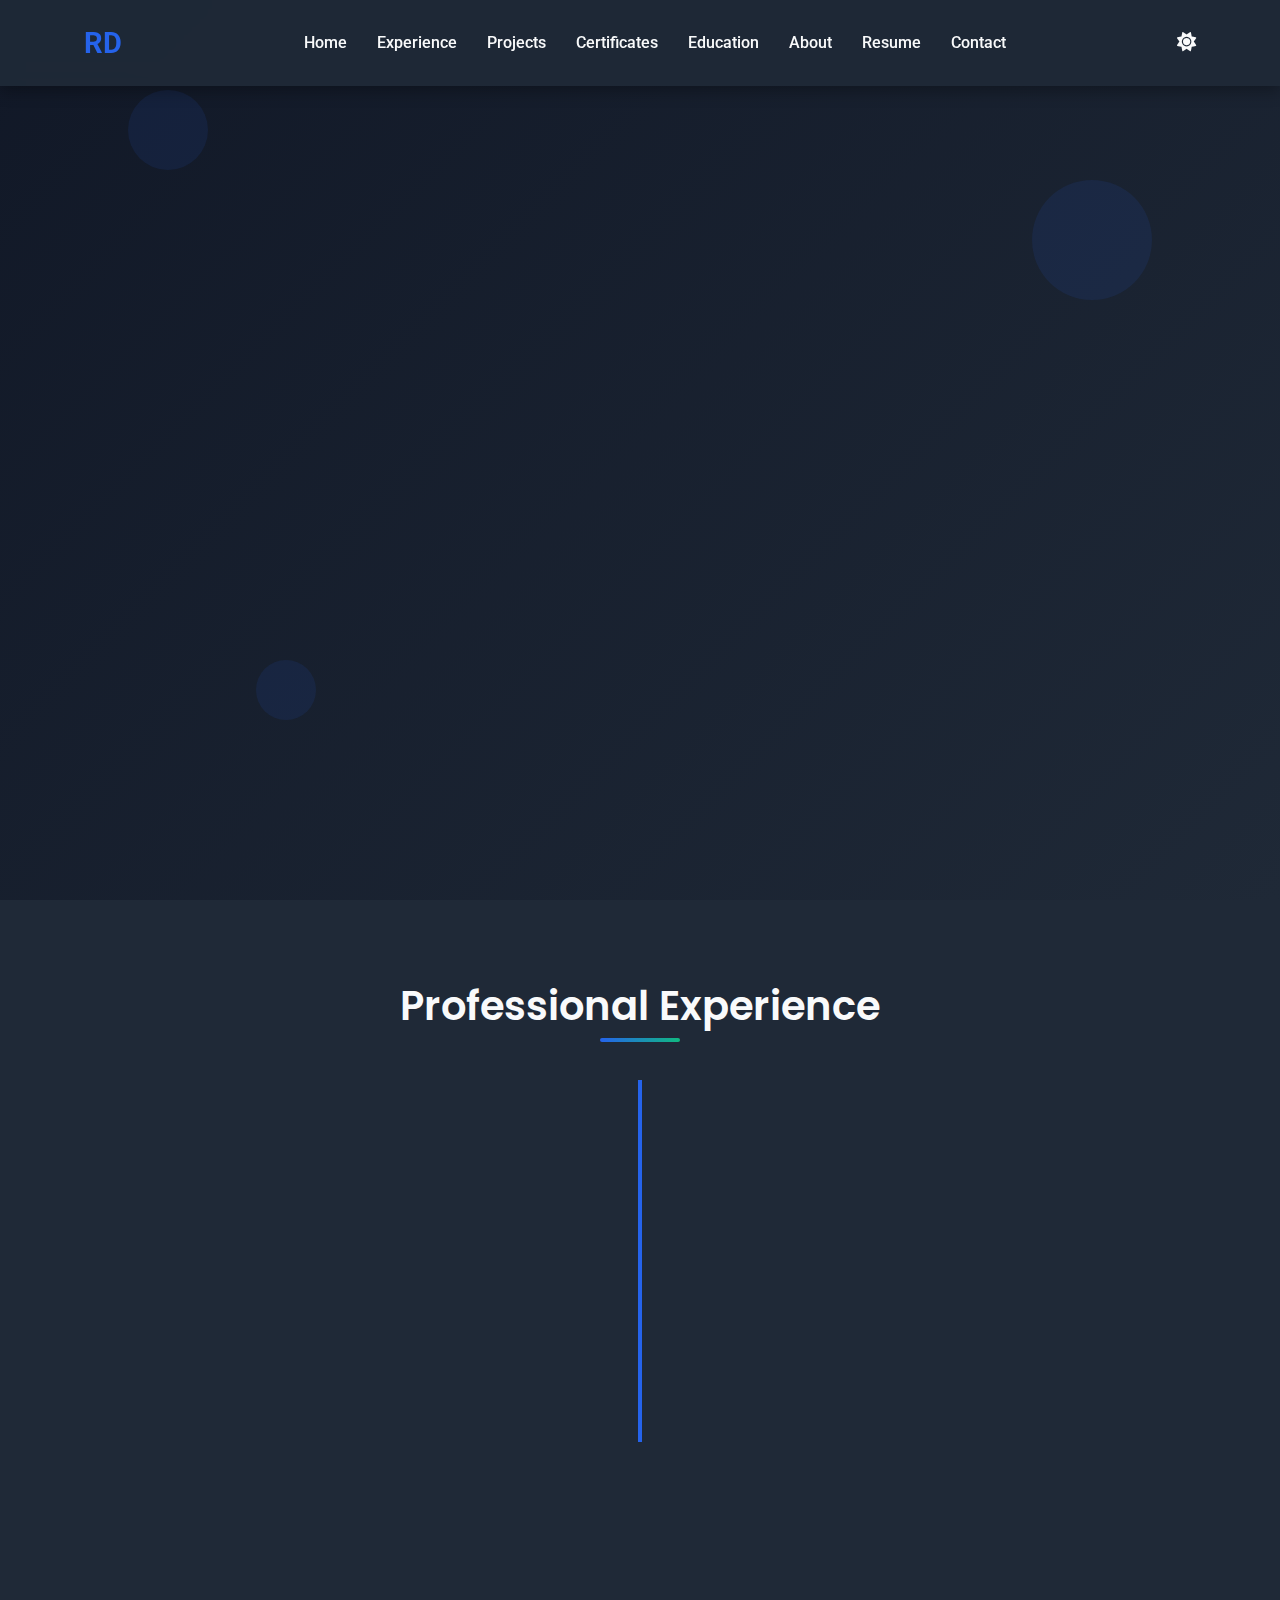
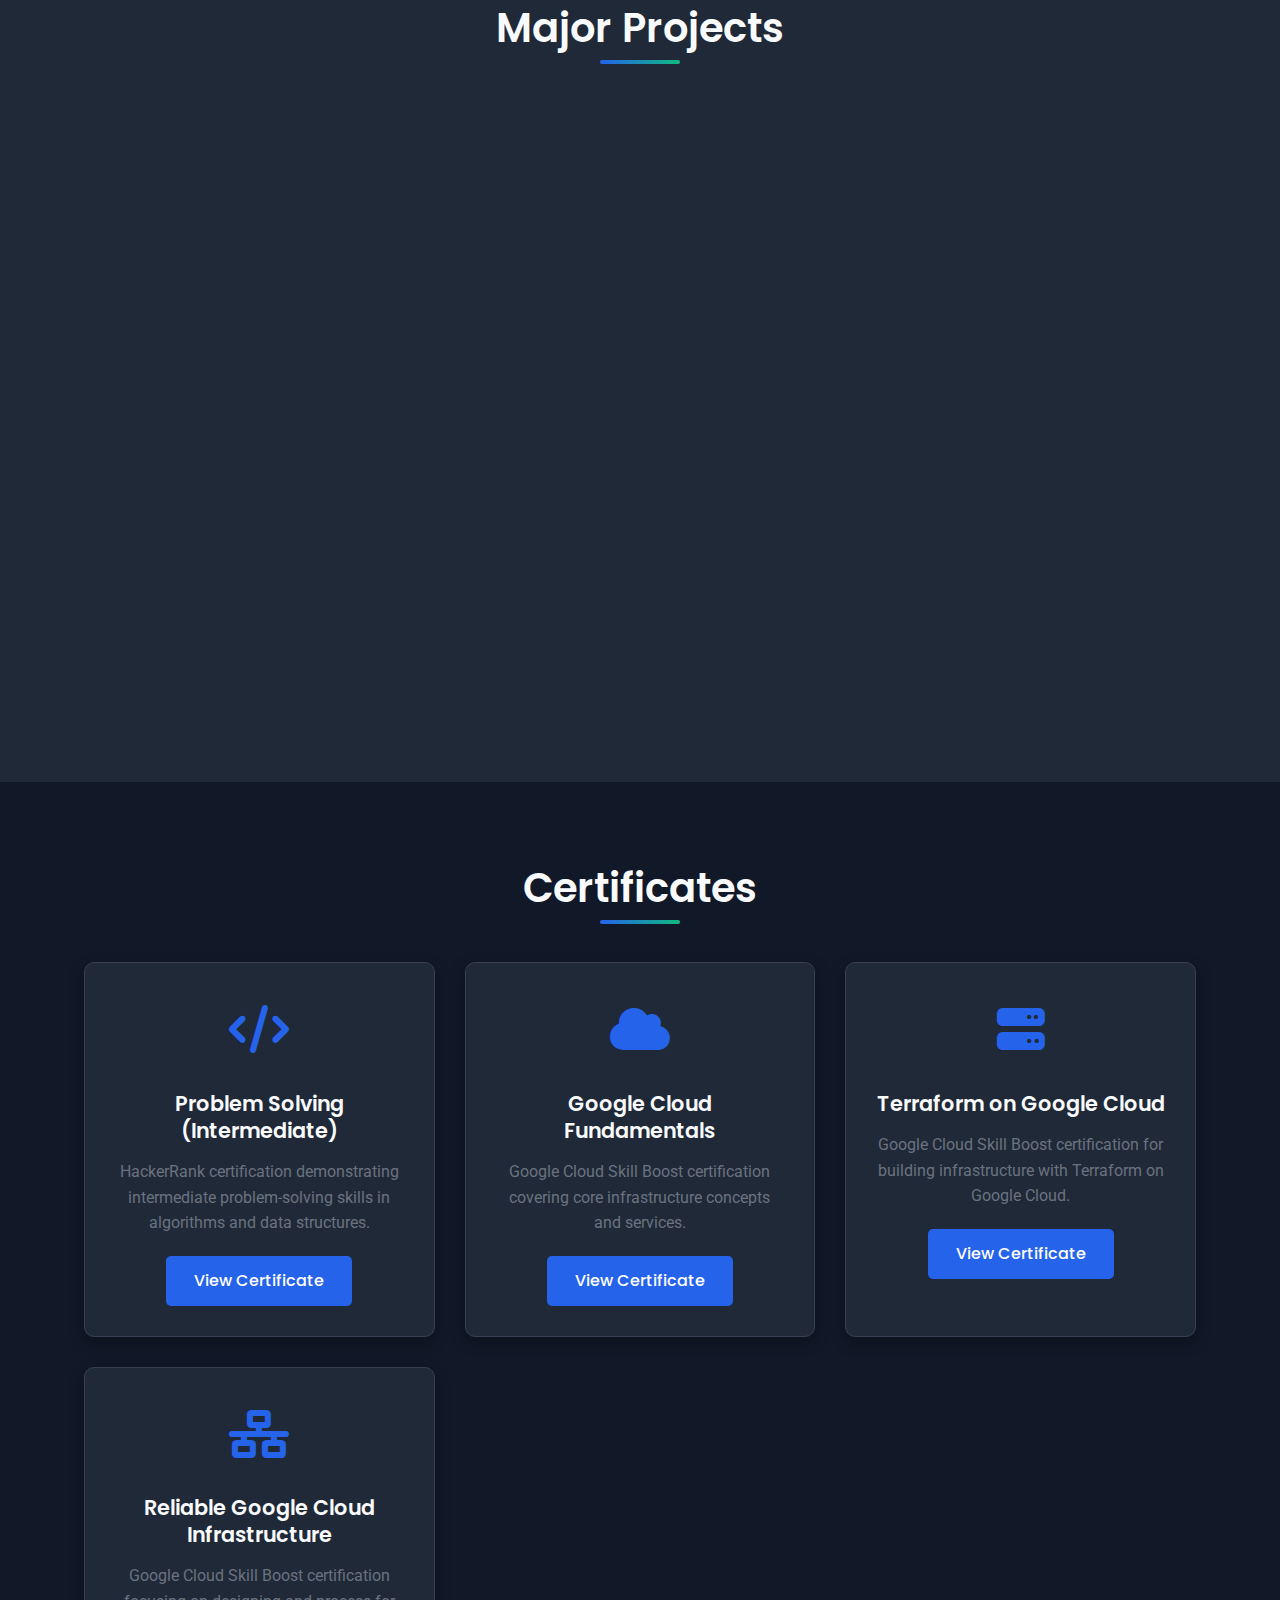
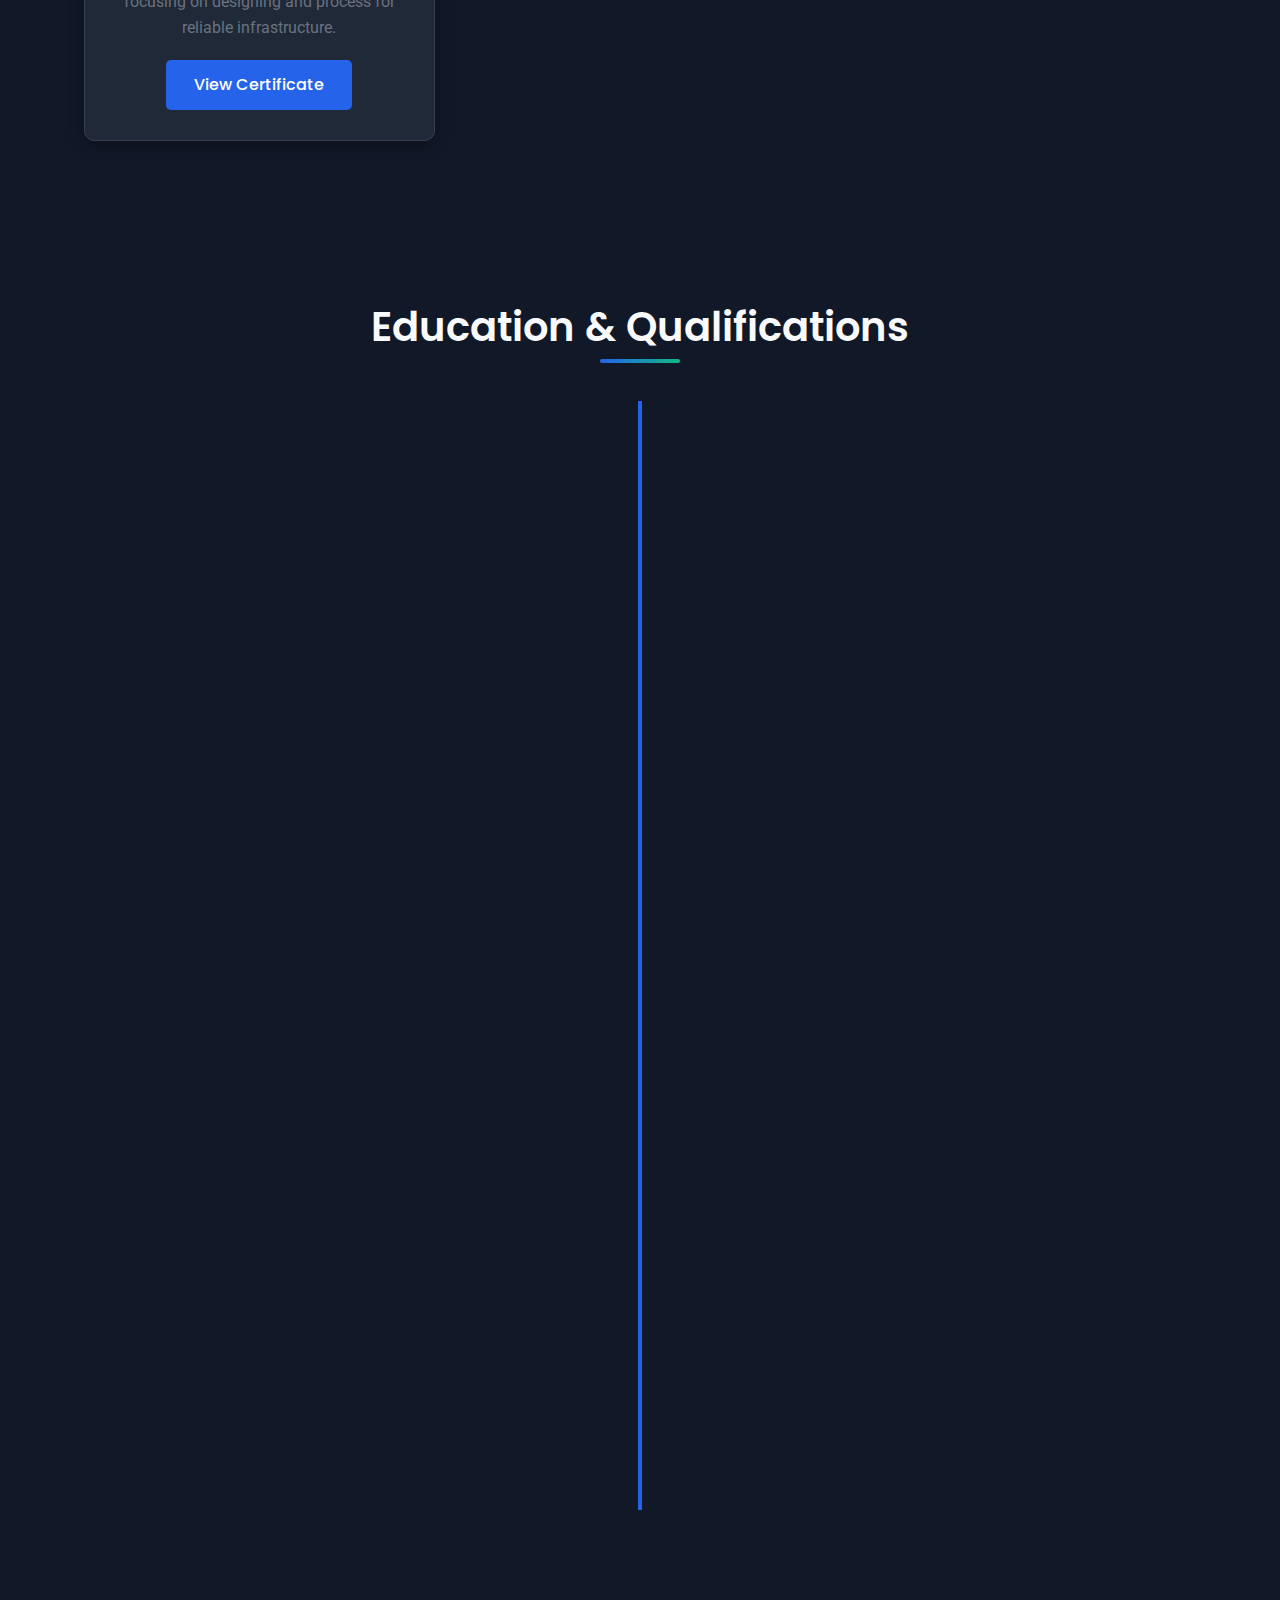
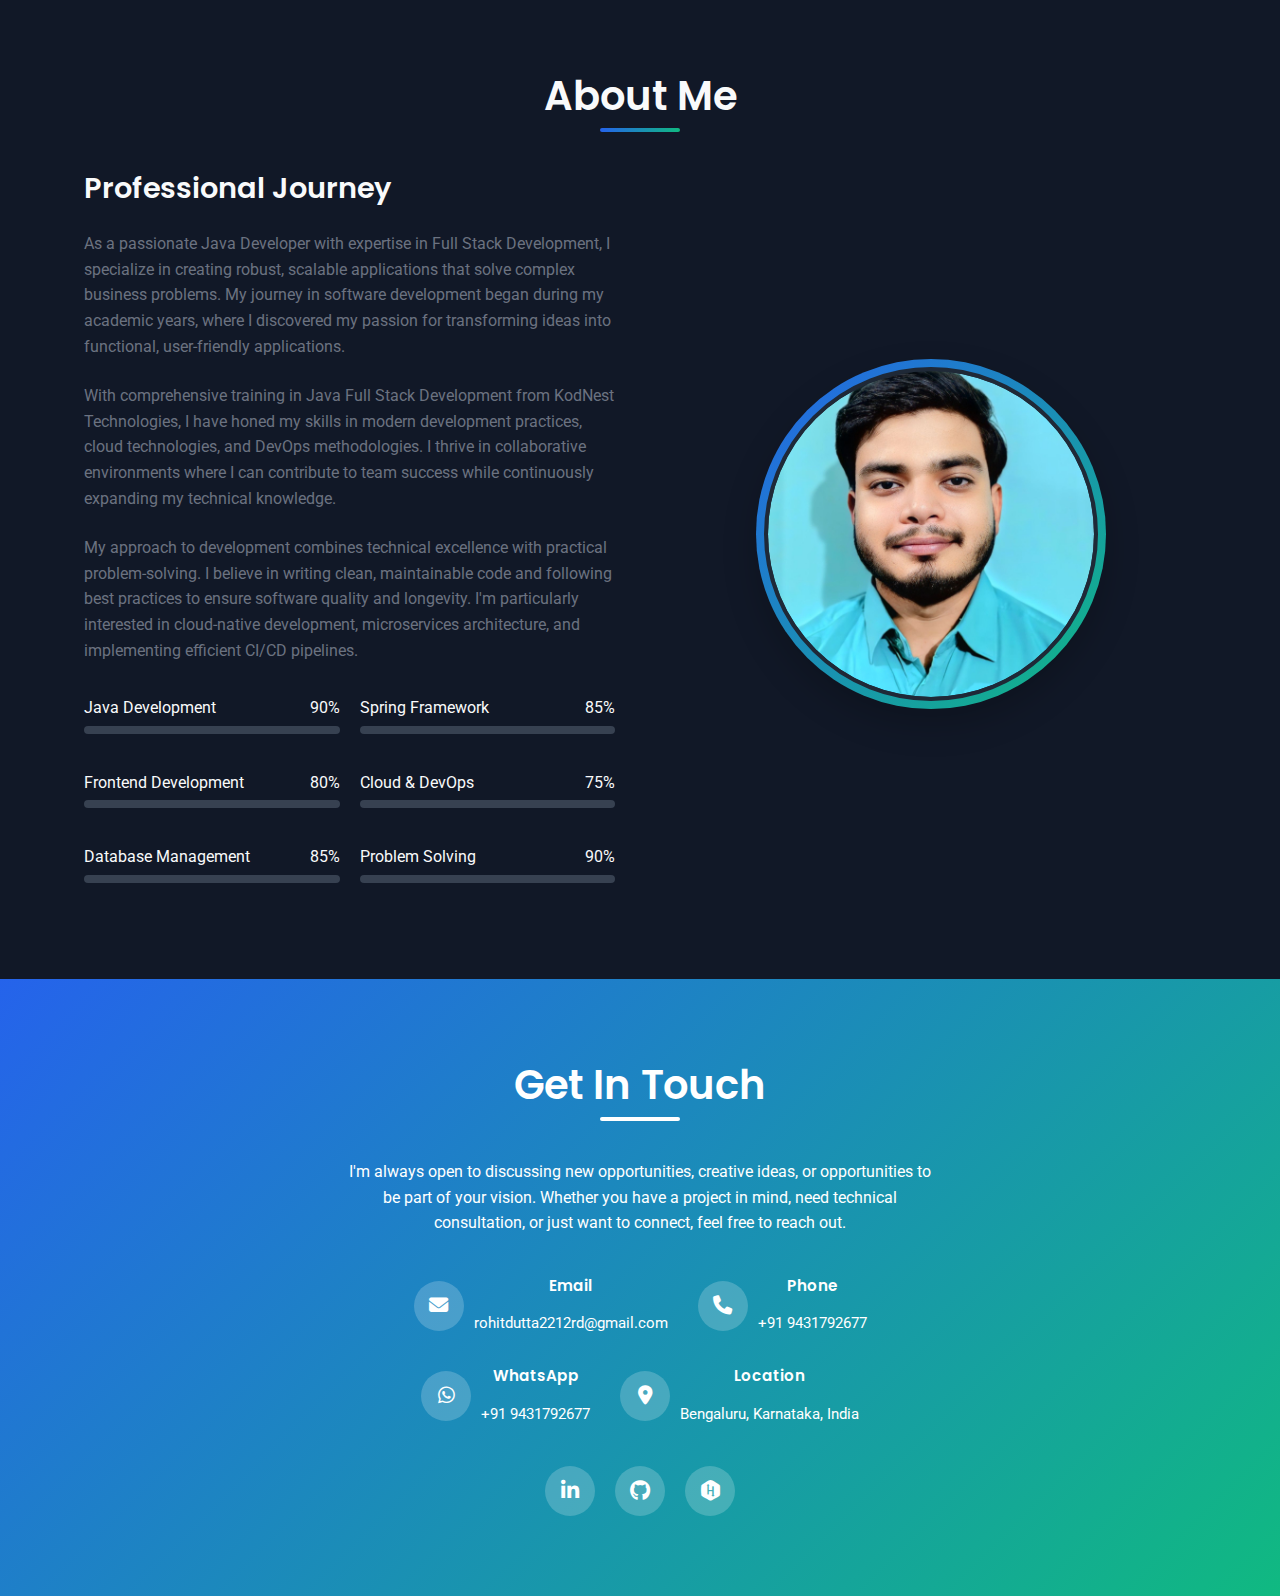
<file: index.html>
<!DOCTYPE html>
<html lang="en">
<head>
    <meta charset="UTF-8">
    <meta name="viewport" content="width=device-width, initial-scale=1.0">
    <title>Rohit Dutta | Java Full Stack Developer</title>
    <link rel="stylesheet" href="https://cdnjs.cloudflare.com/ajax/libs/font-awesome/6.4.0/css/all.min.css">
    <link href="https://fonts.googleapis.com/css2?family=Poppins:wght@300;400;500;600;700&family=Roboto:wght@300;400;500;700&display=swap" rel="stylesheet">
    <style>
        :root {
            --primary: #2563eb;
            --primary-dark: #1d4ed8;
            --secondary: #10b981;
            --dark: #1f2937;
            --darker: #111827;
            --light: #f9fafb;
            --gray: #6b7280;
            --transition: all 0.3s ease;
            
            /* Light theme variables */
            --bg-color: #f9fafb;
            --text-color: #1f2937;
            --card-bg: #ffffff;
            --header-bg: rgba(255, 255, 255, 0.95);
            --shadow: 0 5px 15px rgba(0, 0, 0, 0.1);
            --border-color: #e5e7eb;
        }

        .dark-theme {
            --bg-color: #111827;
            --text-color: #f9fafb;
            --card-bg: #1f2937;
            --header-bg: rgba(31, 41, 55, 0.95);
            --shadow: 0 5px 15px rgba(0, 0, 0, 0.3);
            --border-color: #374151;
        }

        * {
            margin: 0;
            padding: 0;
            box-sizing: border-box;
        }

        html {
            scroll-behavior: smooth;
        }

        body {
            font-family: 'Roboto', sans-serif;
            line-height: 1.6;
            color: var(--text-color);
            background-color: var(--bg-color);
            overflow-x: hidden;
            transition: var(--transition);
        }

        h1, h2, h3, h4, h5, h6 {
            font-family: 'Poppins', sans-serif;
            font-weight: 600;
            line-height: 1.3;
            margin-bottom: 1rem;
        }

        .container {
            width: 90%;
            max-width: 1200px;
            margin: 0 auto;
            padding: 0 20px;
        }

        section {
            padding: 80px 0;
        }

        .section-title {
            font-size: 2.5rem;
            text-align: center;
            margin-bottom: 3rem;
            position: relative;
        }

        .section-title::after {
            content: '';
            position: absolute;
            bottom: -10px;
            left: 50%;
            transform: translateX(-50%);
            width: 80px;
            height: 4px;
            background: linear-gradient(to right, var(--primary), var(--secondary));
            border-radius: 2px;
        }

        .btn {
            display: inline-block;
            padding: 12px 28px;
            background: var(--primary);
            color: white;
            border-radius: 5px;
            text-decoration: none;
            font-weight: 500;
            transition: var(--transition);
            border: none;
            cursor: pointer;
            font-family: 'Poppins', sans-serif;
        }

        .btn:hover {
            background: var(--primary-dark);
            transform: translateY(-3px);
            box-shadow: 0 10px 20px rgba(0, 0, 0, 0.1);
        }

        .btn-outline {
            background: transparent;
            border: 2px solid var(--primary);
            color: var(--primary);
        }

        .btn-outline:hover {
            background: var(--primary);
            color: white;
        }

        /* Header & Navigation */
        header {
            position: fixed;
            top: 0;
            left: 0;
            width: 100%;
            z-index: 1000;
            background: var(--header-bg);
            backdrop-filter: blur(10px);
            box-shadow: var(--shadow);
            transition: var(--transition);
        }

        .navbar {
            display: flex;
            justify-content: space-between;
            align-items: center;
            padding: 20px 0;
        }

        .logo {
            font-size: 1.8rem;
            font-weight: 700;
            color: var(--primary);
            text-decoration: none;
        }

        .nav-links {
            display: flex;
            list-style: none;
        }

        .nav-links li {
            margin-left: 30px;
        }

        .nav-links a {
            text-decoration: none;
            color: var(--text-color);
            font-weight: 500;
            transition: var(--transition);
            position: relative;
        }

        .nav-links a:hover {
            color: var(--primary);
        }

        .nav-links a::after {
            content: '';
            position: absolute;
            bottom: -5px;
            left: 0;
            width: 0;
            height: 2px;
            background: var(--primary);
            transition: var(--transition);
        }

        .nav-links a:hover::after {
            width: 100%;
        }

        .theme-toggle {
            background: none;
            border: none;
            color: var(--text-color);
            font-size: 1.2rem;
            cursor: pointer;
            margin-left: 20px;
            transition: var(--transition);
        }

        .theme-toggle:hover {
            color: var(--primary);
        }

        .hamburger {
            display: none;
            cursor: pointer;
        }

        /* Resume Modal */
        .resume-modal, .project-modal {
            display: none;
            position: fixed;
            top: 0;
            left: 0;
            width: 100%;
            height: 100%;
            background: rgba(0, 0, 0, 0.8);
            z-index: 2000;
            overflow-y: auto;
            animation: fadeIn 0.3s ease;
        }

        .resume-modal.active, .project-modal.active {
            display: flex;
            align-items: center;
            justify-content: center;
        }

        .resume-modal-content, .project-modal-content {
            background: var(--card-bg);
            border-radius: 15px;
            box-shadow: var(--shadow);
            max-width: 1200px;
            width: 95%;
            max-height: 90vh;
            overflow-y: auto;
            position: relative;
            animation: slideIn 0.3s ease;
        }

        .resume-modal-header, .project-modal-header {
            position: sticky;
            top: 0;
            background: var(--card-bg);
            padding: 20px 30px;
            border-bottom: 1px solid var(--border-color);
            display: flex;
            justify-content: space-between;
            align-items: center;
            z-index: 10;
        }

        .resume-modal-title, .project-modal-title {
            font-size: 1.8rem;
            color: var(--primary);
            margin: 0;
        }

        .resume-modal-close, .project-modal-close {
            background: none;
            border: none;
            font-size: 1.5rem;
            color: var(--text-color);
            cursor: pointer;
            transition: var(--transition);
            padding: 5px;
        }

        .resume-modal-close:hover, .project-modal-close:hover {
            color: var(--primary);
            transform: scale(1.1);
        }

        .resume-modal-body, .project-modal-body {
            padding: 0;
        }

        /* Resume Container Styles */
        .resume-container {
            background: var(--card-bg);
            border-radius: 15px;
            overflow: hidden;
            border: 1px solid var(--border-color);
        }

        .resume-header {
            background: linear-gradient(135deg, var(--primary) 0%, var(--secondary) 100%);
            color: white;
            padding: 40px;
            text-align: center;
        }

        .resume-name {
            font-size: 2.5rem;
            margin-bottom: 10px;
            font-weight: 700;
        }

        .resume-title {
            font-size: 1.3rem;
            margin-bottom: 20px;
            opacity: 0.9;
        }

        .resume-contact {
            display: flex;
            justify-content: center;
            flex-wrap: wrap;
            gap: 20px;
            margin-bottom: 20px;
        }

        .contact-item {
            display: flex;
            align-items: center;
            gap: 8px;
            font-size: 0.95rem;
        }

        .resume-social {
            display: flex;
            justify-content: center;
            gap: 15px;
        }

        .social-link {
            color: white;
            font-size: 1.2rem;
            transition: var(--transition);
        }

        .social-link:hover {
            color: var(--dark);
            transform: translateY(-2px);
        }

        .resume-content {
            padding: 40px;
        }

        .resume-section-inner {
            margin-bottom: 40px;
        }

        .resume-section-inner:last-child {
            margin-bottom: 0;
        }

        .resume-section-title {
            font-size: 1.5rem;
            color: var(--primary);
            margin-bottom: 20px;
            padding-bottom: 10px;
            border-bottom: 2px solid var(--border-color);
            position: relative;
        }

        .resume-section-title::after {
            content: '';
            position: absolute;
            bottom: -2px;
            left: 0;
            width: 60px;
            height: 2px;
            background: var(--primary);
        }

        .professional-summary {
            font-size: 1.1rem;
            line-height: 1.7;
            color: var(--gray);
        }

        .experience-item {
            margin-bottom: 30px;
            padding: 20px;
            background: var(--bg-color);
            border-radius: 10px;
            border-left: 4px solid var(--primary);
        }

        .experience-header {
            display: flex;
            justify-content: space-between;
            align-items: flex-start;
            margin-bottom: 15px;
            flex-wrap: wrap;
            gap: 10px;
        }

        .experience-company {
            font-size: 1.2rem;
            font-weight: 600;
            color: var(--text-color);
        }

        .experience-role {
            color: var(--primary);
            font-weight: 500;
        }

        .experience-duration {
            background: var(--primary);
            color: white;
            padding: 4px 12px;
            border-radius: 20px;
            font-size: 0.85rem;
            font-weight: 500;
        }

        .experience-description {
            color: var(--gray);
            line-height: 1.6;
        }

        .experience-list {
            list-style: none;
            margin-top: 10px;
        }

        .experience-list li {
            position: relative;
            padding-left: 20px;
            margin-bottom: 8px;
            color: var(--gray);
        }

        .experience-list li::before {
            content: '▹';
            position: absolute;
            left: 0;
            color: var(--primary);
        }

        .skills-container {
            display: grid;
            grid-template-columns: repeat(auto-fit, minmax(200px, 1fr));
            gap: 20px;
        }

        .skill-category {
            margin-bottom: 20px;
        }

        .skill-tags {
            display: flex;
            flex-wrap: wrap;
            gap: 10px;
        }

        .skill-tag {
            background: rgba(37, 99, 235, 0.1);
            color: var(--primary);
            padding: 8px 16px;
            border-radius: 20px;
            font-size: 0.9rem;
            font-weight: 500;
            border: 1px solid rgba(37, 99, 235, 0.2);
        }

        .project-item {
            margin-bottom: 30px;
            padding: 25px;
            background: var(--bg-color);
            border-radius: 10px;
            border: 1px solid var(--border-color);
            transition: var(--transition);
        }

        .project-item:hover {
            transform: translateY(-5px);
            box-shadow: 0 10px 25px rgba(0, 0, 0, 0.1);
        }

        .project-header {
            display: flex;
            justify-content: space-between;
            align-items: flex-start;
            margin-bottom: 15px;
            flex-wrap: wrap;
            gap: 10px;
        }

        .project-title {
            font-size: 1.2rem;
            font-weight: 600;
            color: var(--text-color);
        }

        .project-tech {
            display: flex;
            flex-wrap: wrap;
            gap: 8px;
            margin-bottom: 15px;
        }

        .tech-tag {
            background: rgba(16, 185, 129, 0.1);
            color: var(--secondary);
            padding: 5px 12px;
            border-radius: 15px;
            font-size: 0.8rem;
            font-weight: 500;
        }

        .project-description {
            color: var(--gray);
            line-height: 1.6;
            margin-bottom: 15px;
        }

        .project-link {
            display: inline-flex;
            align-items: center;
            gap: 8px;
            color: var(--primary);
            text-decoration: none;
            font-weight: 500;
            transition: var(--transition);
        }

        .project-link:hover {
            color: var(--primary-dark);
            transform: translateX(5px);
        }

        .education-table {
            width: 100%;
            border-collapse: collapse;
            background: var(--bg-color);
            border-radius: 10px;
            overflow: hidden;
            box-shadow: 0 5px 15px rgba(0, 0, 0, 0.05);
        }

        .education-table th {
            background: var(--primary);
            color: white;
            padding: 15px;
            text-align: left;
            font-weight: 600;
        }

        .education-table td {
            padding: 15px;
            border-bottom: 1px solid var(--border-color);
            color: var(--gray);
        }

        .education-table tr:last-child td {
            border-bottom: none;
        }

        .education-table tr:hover {
            background: rgba(37, 99, 235, 0.05);
        }

        .certificate-item {
            margin-bottom: 15px;
            padding: 15px;
            background: var(--bg-color);
            border-radius: 8px;
            border-left: 3px solid var(--secondary);
        }

        .certificate-title {
            font-weight: 600;
            color: var(--text-color);
            margin-bottom: 5px;
        }

        .certificate-link {
            color: var(--primary);
            text-decoration: none;
            font-size: 0.9rem;
            transition: var(--transition);
        }

        .certificate-link:hover {
            color: var(--primary-dark);
            text-decoration: underline;
        }

        .resume-actions {
            display: flex;
            justify-content: center;
            gap: 20px;
            margin-top: 40px;
            flex-wrap: wrap;
        }

        /* Download Button */
        .download-btn {
            background: var(--secondary);
            color: white;
            border: none;
            padding: 10px 20px;
            border-radius: 5px;
            cursor: pointer;
            font-family: 'Poppins', sans-serif;
            font-weight: 500;
            transition: var(--transition);
            display: flex;
            align-items: center;
            gap: 8px;
        }

        .download-btn:hover {
            background: #0da271;
            transform: translateY(-2px);
        }

        .resume-modal-actions {
            display: flex;
            gap: 15px;
            align-items: center;
        }

        /* Print Styles for Resume */
        @media print {
            body * {
                visibility: hidden;
            }
            
            .resume-modal,
            .resume-modal * {
                visibility: visible;
            }
            
            .resume-modal {
                position: absolute;
                left: 0;
                top: 0;
                width: 100%;
                height: auto;
                background: white;
                overflow: visible;
            }
            
            .resume-modal-content {
                box-shadow: none;
                margin: 0;
                max-width: none;
                width: 100%;
            }
            
            .resume-modal-header,
            .resume-actions,
            .resume-modal-close,
            .download-btn {
                display: none !important;
            }
            
            .resume-container {
                box-shadow: none;
                border: none;
            }
            
            .resume-header {
                background: linear-gradient(135deg, #2563eb 0%, #10b981 100%) !important;
                -webkit-print-color-adjust: exact;
            }
            
            .resume-content {
                padding: 20px;
            }
            
            .experience-item,
            .project-item,
            .certificate-item {
                background: #f8f9fa !important;
                -webkit-print-color-adjust: exact;
            }
            
            .skill-tag {
                background: rgba(37, 99, 235, 0.1) !important;
                -webkit-print-color-adjust: exact;
            }
            
            .tech-tag {
                background: rgba(16, 185, 129, 0.1) !important;
                -webkit-print-color-adjust: exact;
            }
        }

        /* Hero Section */
        .hero {
            height: 100vh;
            display: flex;
            align-items: center;
            background: linear-gradient(135deg, var(--bg-color) 0%, var(--card-bg) 100%);
            position: relative;
            overflow: hidden;
        }

        .hero-content {
            max-width: 600px;
            z-index: 2;
        }

        .hero h1 {
            font-size: 3.5rem;
            margin-bottom: 1rem;
            opacity: 0;
            animation: fadeInUp 1s forwards 0.5s;
        }

        .hero h2 {
            font-size: 1.8rem;
            color: var(--gray);
            margin-bottom: 1.5rem;
            opacity: 0;
            animation: fadeInUp 1s forwards 0.7s;
        }

        .hero p {
            font-size: 1.1rem;
            margin-bottom: 2rem;
            opacity: 0;
            animation: fadeInUp 1s forwards 0.9s;
        }




        .hero-image {
            position: absolute;
            right: 0;
            top: 50%;
            transform: translateY(-50%);
            width: 45%;
            opacity: 0;
            animation: fadeInRight 1s forwards 1s;
        }

        /* Improved Profile Photo - Non-rotating */
        .profile-photo {
            width: 350px;
            height: 350px;
            margin: 0 auto;
            position: relative;
            border-radius: 50%;
            background: linear-gradient(135deg, var(--primary), var(--secondary));
            padding: 8px;
            box-shadow: 0 15px 35px rgba(0, 0, 0, 0.2);
            animation: float 6s ease-in-out infinite;
        }

        .profile-photo-inner {
            width: 100%;
            height: 100%;
            border-radius: 50%;
            overflow: hidden;
            background-color: var(--card-bg);
            display: flex;
            align-items: center;
            justify-content: center;
            border: 4px solid var(--card-bg);
            position: relative;
        }

        .profile-photo-inner img {
            width: 100%;
            height: 100%;
            object-fit: cover;
            border-radius: 50%;
        }

        .profile-overlay {
            position: absolute;
            top: 0;
            left: 0;
            width: 100%;
            height: 100%;
            background: rgba(37, 99, 235, 0.1);
            border-radius: 50%;
            display: flex;
            align-items: center;
            justify-content: center;
            opacity: 0;
            transition: var(--transition);
        }

        .profile-photo:hover .profile-overlay {
            opacity: 1;
        }

        .profile-overlay i {
            font-size: 2rem;
            color: white;
        }

        .floating-elements {
            position: absolute;
            width: 100%;
            height: 100%;
            top: 0;
            left: 0;
            overflow: hidden;
        }

        .floating-element {
            position: absolute;
            border-radius: 50%;
            background: rgba(37, 99, 235, 0.1);
            animation: float 6s ease-in-out infinite;
        }

        .floating-element:nth-child(1) {
            width: 80px;
            height: 80px;
            top: 10%;
            left: 10%;
            animation-delay: 0s;
        }

        .floating-element:nth-child(2) {
            width: 120px;
            height: 120px;
            top: 20%;
            right: 10%;
            animation-delay: 2s;
        }

        .floating-element:nth-child(3) {
            width: 60px;
            height: 60px;
            bottom: 20%;
            left: 20%;
            animation-delay: 4s;
        }

        /* Projects Section */
        .projects {
            background: var(--card-bg);
        }

        .projects-grid {
            display: grid;
            grid-template-columns: repeat(auto-fill, minmax(350px, 1fr));
            gap: 30px;
        }

        .project-card {
            background: var(--card-bg);
            border-radius: 10px;
            overflow: hidden;
            box-shadow: var(--shadow);
            transition: var(--transition);
            opacity: 0;
            transform: translateY(20px);
            border: 1px solid var(--border-color);
            position: relative;
            overflow: hidden;
        }

        .project-card.visible {
            opacity: 1;
            transform: translateY(0);
        }

        .project-card:hover {
            transform: translateY(-10px);
            box-shadow: 0 15px 40px rgba(0, 0, 0, 0.15);
        }

        .project-image {
            height: 200px;
            overflow: hidden;
            position: relative;
        }

        .project-image img {
            width: 100%;
            height: 100%;
            object-fit: cover;
            transition: var(--transition);
        }

        .project-card:hover .project-image img {
            transform: scale(1.05);
        }

        .project-overlay {
            position: absolute;
            top: 0;
            left: 0;
            width: 100%;
            height: 100%;
            background: rgba(0, 0, 0, 0.7);
            display: flex;
            align-items: center;
            justify-content: center;
            opacity: 0;
            transition: var(--transition);
        }

        .project-card:hover .project-overlay {
            opacity: 1;
        }

        .project-overlay-content {
            text-align: center;
            color: white;
        }

        .project-content {
            padding: 25px;
        }

        .project-title {
            font-size: 1.4rem;
            margin-bottom: 10px;
        }

        .project-description {
            color: var(--gray);
            margin-bottom: 15px;
        }

        .project-links {
            display: flex;
            gap: 15px;
        }

        /* Certificates Section */
        .certificates {
            background: var(--bg-color);
        }

        .certificates-grid {
            display: grid;
            grid-template-columns: repeat(auto-fill, minmax(350px, 1fr));
            gap: 30px;
        }

        .certificate-card {
            background: var(--card-bg);
            border-radius: 10px;
            padding: 30px;
            box-shadow: var(--shadow);
            transition: var(--transition);
            border: 1px solid var(--border-color);
            text-align: center;
        }

        .certificate-card:hover {
            transform: translateY(-5px);
            box-shadow: 0 10px 25px rgba(0, 0, 0, 0.1);
        }

        .certificate-icon {
            font-size: 3rem;
            color: var(--primary);
            margin-bottom: 20px;
        }

        .certificate-card-title {
            font-size: 1.3rem;
            margin-bottom: 15px;
            color: var(--text-color);
        }

        .certificate-card-description {
            color: var(--gray);
            margin-bottom: 20px;
        }

        /* Education Section */
        .education {
            background: var(--bg-color);
        }

        .education-content {
            max-width: 800px;
            margin: 0 auto;
        }

        .education-timeline {
            position: relative;
            max-width: 800px;
            margin: 0 auto;
        }

        .education-timeline::after {
            content: '';
            position: absolute;
            width: 4px;
            background: var(--primary);
            top: 0;
            bottom: 0;
            left: 50%;
            margin-left: -2px;
        }

        .education-item {
            padding: 10px 40px;
            position: relative;
            width: 50%;
            opacity: 0;
            transform: translateX(-20px);
            transition: all 0.5s ease;
        }

        .education-item.visible {
            opacity: 1;
            transform: translateX(0);
        }

        .education-item:nth-child(even) {
            left: 50%;
            transform: translateX(20px);
        }

        .education-item:nth-child(even).visible {
            transform: translateX(0);
        }

        .education-content-item {
            padding: 20px 30px;
            background: var(--card-bg);
            border-radius: 10px;
            box-shadow: var(--shadow);
            position: relative;
            border: 1px solid var(--border-color);
        }

        .education-content-item::after {
            content: '';
            position: absolute;
            width: 20px;
            height: 20px;
            right: -10px;
            background: var(--card-bg);
            top: 20px;
            border-radius: 50%;
            z-index: 1;
            border: 2px solid var(--primary);
        }

        .education-item:nth-child(even) .education-content-item::after {
            left: -10px;
        }

        .education-content-item h3 {
            font-size: 1.3rem;
            margin-bottom: 5px;
        }

        .education-content-item h4 {
            font-size: 1rem;
            color: var(--primary);
            margin-bottom: 10px;
        }

        .education-content-item p {
            color: var(--gray);
        }

        .education-date {
            font-weight: 600;
            color: var(--primary);
            margin-bottom: 5px;
        }

        /* Experience Section */
        .experience {
            background: var(--card-bg);
        }

        .experience-timeline {
            position: relative;
            max-width: 800px;
            margin: 0 auto;
        }

        .experience-timeline::after {
            content: '';
            position: absolute;
            width: 4px;
            background: var(--primary);
            top: 0;
            bottom: 0;
            left: 50%;
            margin-left: -2px;
        }

        .experience-item-timeline {
            padding: 10px 40px;
            position: relative;
            width: 50%;
            opacity: 0;
            transform: translateX(-20px);
            transition: all 0.5s ease;
        }

        .experience-item-timeline.visible {
            opacity: 1;
            transform: translateX(0);
        }

        .experience-item-timeline:nth-child(even) {
            left: 50%;
            transform: translateX(20px);
        }

        .experience-item-timeline:nth-child(even).visible {
            transform: translateX(0);
        }

        .experience-content-item {
            padding: 20px 30px;
            background: var(--bg-color);
            border-radius: 10px;
            box-shadow: var(--shadow);
            position: relative;
            border: 1px solid var(--border-color);
            border-left: 4px solid var(--secondary);
        }

        .experience-content-item::after {
            content: '';
            position: absolute;
            width: 20px;
            height: 20px;
            right: -10px;
            background: var(--bg-color);
            top: 20px;
            border-radius: 50%;
            z-index: 1;
            border: 2px solid var(--secondary);
        }

        .experience-item-timeline:nth-child(even) .experience-content-item::after {
            left: -10px;
        }

        .experience-content-item h3 {
            font-size: 1.3rem;
            margin-bottom: 5px;
        }

        .experience-content-item h4 {
            font-size: 1rem;
            color: var(--secondary);
            margin-bottom: 10px;
        }

        .experience-content-item p {
            color: var(--gray);
        }

        .experience-date {
            font-weight: 600;
            color: var(--secondary);
            margin-bottom: 5px;
        }

        /* About Section */
        .about-content {
            display: grid;
            grid-template-columns: 1fr 1fr;
            gap: 50px;
            align-items: center;
        }

        .about-text h3 {
            font-size: 1.8rem;
            margin-bottom: 1.5rem;
        }

        .about-text p {
            margin-bottom: 1.5rem;
            color: var(--gray);
        }

        .about-skills {
            display: grid;
            grid-template-columns: repeat(2, 1fr);
            gap: 20px;
            margin-top: 2rem;
        }

        .skill-item {
            margin-bottom: 1rem;
        }

        .skill-name {
            display: flex;
            justify-content: space-between;
            margin-bottom: 5px;
        }

        .skill-bar {
            height: 8px;
            background: var(--border-color);
            border-radius: 4px;
            overflow: hidden;
        }

        .skill-progress {
            height: 100%;
            background: linear-gradient(to right, var(--primary), var(--secondary));
            border-radius: 4px;
            width: 0;
            transition: width 1.5s ease;
        }

        .about-image {
            text-align: center;
            position: relative;
        }

        /* Contact Section */
        .contact {
            background: linear-gradient(135deg, var(--primary) 0%, var(--secondary) 100%);
            color: white;
            text-align: center;
        }

        .contact .section-title {
            color: white;
        }

        .contact .section-title::after {
            background: white;
        }

        .contact-content {
            max-width: 600px;
            margin: 0 auto;
        }

        .contact-info {
            display: flex;
            justify-content: center;
            flex-wrap: wrap;
            gap: 30px;
            margin: 40px 0;
        }

        .contact-item {
            display: flex;
            align-items: center;
            gap: 10px;
        }

        .contact-icon {
            width: 50px;
            height: 50px;
            background: rgba(255, 255, 255, 0.2);
            border-radius: 50%;
            display: flex;
            align-items: center;
            justify-content: center;
            font-size: 1.2rem;
        }

        .social-links {
            display: flex;
            justify-content: center;
            gap: 20px;
            margin-top: 30px;
        }

        .social-link-footer {
            width: 50px;
            height: 50px;
            background: rgba(255, 255, 255, 0.2);
            border-radius: 50%;
            display: flex;
            align-items: center;
            justify-content: center;
            color: white;
            font-size: 1.3rem;
            transition: var(--transition);
            text-decoration: none;
        }

        .social-link-footer:hover {
            background: white;
            color: var(--primary);
            transform: translateY(-5px);
        }

        /* Clickable Contact Links */
        .clickable-contact {
            color: white;
            text-decoration: none;
            transition: var(--transition);
        }

        .clickable-contact:hover {
            color: var(--dark);
            text-decoration: underline;
        }

        /* Animations */
        @keyframes fadeInUp {
            from {
                opacity: 0;
                transform: translateY(20px);
            }
            to {
                opacity: 1;
                transform: translateY(0);
            }
        }

        @keyframes fadeInRight {
            from {
                opacity: 0;
                transform: translateX(20px) translateY(-50%);
            }
            to {
                opacity: 1;
                transform: translateX(0) translateY(-50%);
            }
        }

        @keyframes float {
            0% {
                transform: translateY(0);
            }
            50% {
                transform: translateY(-15px);
            }
            100% {
                transform: translateY(0);
            }
        }

        @keyframes fadeIn {
            from { opacity: 0; }
            to { opacity: 1; }
        }

        @keyframes slideIn {
            from { transform: translateY(-50px); opacity: 0; }
            to { transform: translateY(0); opacity: 1; }
        }

        /* Responsive Design */
        @media (max-width: 992px) {
            .hero h1 {
                font-size: 3rem;
            }
            
            .about-content {
                grid-template-columns: 1fr;
            }
            
            .about-image {
                order: -1;
            }
            
            .education-timeline::after, .experience-timeline::after {
                left: 31px;
            }
            
            .education-item, .experience-item-timeline {
                width: 100%;
                padding-left: 70px;
                padding-right: 25px;
            }
            
            .education-item:nth-child(even), .experience-item-timeline:nth-child(even) {
                left: 0;
            }
            
            .education-content-item::after, .experience-content-item::after {
                left: -10px;
            }
            
            .resume-header {
                padding: 30px 20px;
            }
            
            .resume-content {
                padding: 30px 20px;
            }
            
            .profile-photo {
                width: 280px;
                height: 280px;
            }
        }

        @media (max-width: 768px) {
            .navbar {
                padding: 15px 0;
            }
            
            .nav-links {
                position: fixed;
                top: 70px;
                left: -100%;
                width: 100%;
                height: calc(100vh - 70px);
                background: var(--card-bg);
                flex-direction: column;
                align-items: center;
                justify-content: flex-start;
                padding-top: 50px;
                transition: var(--transition);
            }
            
            .nav-links.active {
                left: 0;
            }
            
            .nav-links li {
                margin: 15px 0;
            }
            
            .hamburger {
                display: block;
            }
            
            .hero h1 {
                font-size: 2.5rem;
            }
            
            .hero h2 {
                font-size: 1.5rem;
            }
            
            .hero-image {
                display: none;
            }
            
            .hero-content {
                max-width: 100%;
                text-align: center;
            }


    
            
            .projects-grid, .certificates-grid {
                grid-template-columns: 1fr;
            }
            
            .about-skills {
                grid-template-columns: 1fr;
            }
            
            .resume-contact {
                flex-direction: column;
                gap: 10px;
            }
            
            .experience-header {
                flex-direction: column;
                align-items: flex-start;
            }
            
            .education-table {
                display: block;
                overflow-x: auto;
            }
            
            .project-header {
                flex-direction: column;
                align-items: flex-start;
            }
            
            .resume-actions {
                flex-direction: column;
                align-items: center;
            }
            
            .resume-modal-content, .project-modal-content {
                width: 98%;
                max-height: 95vh;
            }
            
            .resume-modal-header, .project-modal-header {
                padding: 15px 20px;
            }
            
            .resume-modal-actions {
                flex-direction: column;
                align-items: stretch;
            }
            
            .profile-photo {
                width: 250px;
                height: 250px;
            }
        }

        @media (max-width: 576px) {
            .section-title {
                font-size: 2rem;
            }
            
            .hero h1 {
                font-size: 2rem;
            }
            
            .contact-info {
                flex-direction: column;
                align-items: center;
            }
            
            .profile-photo {
                width: 220px;
                height: 220px;
            }
            
            .resume-name {
                font-size: 2rem;
            }
            
            .resume-title {
                font-size: 1.1rem;
            }
            
            .skills-container {
                grid-template-columns: 1fr;
            }
        }
    </style>
</head>
<body>
    <!-- Header -->
    <header>
        <div class="container">
            <nav class="navbar">
                <a href="#" class="logo">RD</a>
                <ul class="nav-links">
                    <li><a href="#home">Home</a></li>
                    <li><a href="#experience">Experience</a></li>
                    <li><a href="#projects">Projects</a></li>
                    <li><a href="#certificates">Certificates</a></li>
                    <li><a href="#education">Education</a></li>
                    <li><a href="#about">About</a></li>
                    <li><a href="#" id="resumeLink">Resume</a></li>
                    <li><a href="#contact">Contact</a></li>
                </ul>
                <button class="theme-toggle" id="themeToggle">
                    <i class="fas fa-sun"></i>
                </button>
                <div class="hamburger">
                    <i class="fas fa-bars"></i>
                </div>
            </nav>
        </div>
    </header>

    <!-- Resume Modal -->
    <div id="resumeModal" class="resume-modal">
        <div class="resume-modal-content">
            <div class="resume-modal-header">
                <h2 class="resume-modal-title">My Resume</h2>
                <div class="resume-modal-actions">
                    <button class="download-btn" id="downloadResumeBtn">
                        <i class="fas fa-download"></i> Download PDF
                    </button>
                    <button class="btn" onclick="printResume()">
                        <i class="fas fa-print"></i> Print Resume
                    </button>
                    <button class="resume-modal-close" id="closeResumeModal">
                        <i class="fas fa-times"></i>
                    </button>
                </div>
            </div>
            <div class="resume-modal-body">
                <div class="resume-container">
                    <!-- Resume Header -->
                    <div class="resume-header">
                        <h1 class="resume-name">Rohit Dutta</h1>
                        <div class="resume-title">Java Developer | Full Stack | Cloud & DevOps</div>
                        
                        <div class="resume-contact">
                            <div class="contact-item">
                                <i class="fas fa-envelope"></i>
                                <a href="mailto:rohitdutta2212rd@gmail.com" class="clickable-contact">rohitdutta2212rd@gmail.com</a>
                            </div>
                            <div class="contact-item">
                                <i class="fas fa-phone"></i>
                                <a href="tel:+919431792677" class="clickable-contact">+91 9431792677</a>
                            </div>
                            <div class="contact-item">
                                <i class="fab fa-whatsapp"></i>
                                <a href="https://wa.me/919431792677" class="clickable-contact" target="_blank">+91 9431792677</a>
                            </div>
                            <div class="contact-item">
                                <i class="fas fa-map-marker-alt"></i>
                                <span>Bengaluru, Karnataka, India</span>
                            </div>
                        </div>
                        
                        <div class="resume-social">
                            <a href="https://www.linkedin.com/in/m-rohit-dutta/" class="social-link" target="_blank">
                                <i class="fab fa-linkedin-in"></i>
                            </a>
                            <a href="https://github.com/RoHiT-devloper" class="social-link" target="_blank">
                                <i class="fab fa-github"></i>
                            </a>
                            <a href="https://www.hackerrank.com/profile/rohitdutta2212rd" class="social-link" target="_blank">
                                <i class="fab fa-hackerrank"></i>
                            </a>
                        </div>
                    </div>
                    
                    <!-- Resume Content -->
                    <div class="resume-content">
                        <!-- Professional Summary -->
                        <div class="resume-section-inner">
                            <h3 class="resume-section-title">Professional Summary</h3>
                            <p class="professional-summary">
                                Results-driven Java Developer with strong knowledge in Full Stack Development, 
                                Cloud Computing (AWS, Azure), and DevOps practices. Skilled in building scalable 
                                web applications using Java, Spring Boot, React.js, Node.js, and proficient in 
                                CI/CD, Docker, Kubernetes, and Git. Passionate about clean code, automation, 
                                and delivering robust software solutions in Agile environments.
                            </p>
                        </div>
                        
                        <!-- Professional Training -->
                        <div class="resume-section-inner">
                            <h3 class="resume-section-title">Professional Training</h3>
                            <div class="experience-item">
                                <div class="experience-header">
                                    <div>
                                        <div class="experience-company">KodNest Technologies Pvt Ltd</div>
                                        <div class="experience-role">Full Stack Java Developer</div>
                                    </div>
                                    <div class="experience-duration">Oct 2024 - June 2025</div>
                                </div>
                                <div class="experience-description">
                                    <ul class="experience-list">
                                        <li>Completed Java Full Stack Development training at KodNest Technologies, covering Core Java, Spring Boot, Hibernate, SQL, HTML, CSS, JavaScript, and React</li>
                                        <li>Gained hands-on experience in real-time projects, collaborating with mentors to drive key milestones</li>
                                        <li>Completed three intensive training programs Successfully, contributing effectively to team goals and project success</li>
                                        <li>Acquired strong knowledge of the Software Development Life Cycle (SDLC), from requirements to deployment</li>
                                    </ul>
                                </div>
                            </div>
                        </div>
                        
                        <!-- Technical Skills -->
                        <div class="resume-section-inner">
                            <h3 class="resume-section-title">Technical Skills</h3>
                            <div class="skills-container">
                                <div class="skill-category">
                                    <div class="skill-tags">
                                        <span class="skill-tag">Java</span>
                                        <span class="skill-tag">Spring Boot</span>
                                        <span class="skill-tag">DevOps</span>
                                        <span class="skill-tag">AWS</span>
                                        <span class="skill-tag">Git</span>
                                        <span class="skill-tag">GitHub</span>
                                        <span class="skill-tag">Eclipse</span>
                                        <span class="skill-tag">Docker</span>
                                        <span class="skill-tag">Postman</span>
                                        <span class="skill-tag">MySQL</span>
                                        <span class="skill-tag">JENKINS</span>
                                        <span class="skill-tag">Terraform</span>
                                        <span class="skill-tag">Python</span>
                                        <span class="skill-tag">CI/CD</span>
                                    </div>
                                </div>
                            </div>
                        </div>
                        
                        <!-- Major Projects -->
                        <div class="resume-section-inner">
                            <h3 class="resume-section-title">Major Projects</h3>
                            
                            <!-- Project 1 -->
                            <div class="project-item">
                                <div class="project-header">
                                    <div class="project-title">SalesSavvy E-commerce Platform</div>
                                </div>
                                <div class="project-tech">
                                    <span class="tech-tag">Java</span>
                                    <span class="tech-tag">Spring Boot</span>
                                    <span class="tech-tag">React</span>
                                    <span class="tech-tag">MySQL</span>
                                    <span class="tech-tag">Razorpay</span>
                                </div>
                                <p class="project-description">
                                    Engineered a full-stack e-commerce solution serving 50,000+ products with secure payment processing and real-time inventory management.
                                </p>
                                <ul class="experience-list">
                                    <li>Developed scalable microservices architecture using Spring Boot, implementing JWT authentication, role-based access control, and comprehensive API security</li>
                                    <li>Built responsive React frontend with advanced features including wishlist management, coupon system, and real-time cart synchronization</li>
                                    <li>Implemented Razorpay payment gateway integration, reducing checkout time by 40% and increasing conversion rates by 25%</li>
                                    <li>Designed and deployed admin analytics dashboard with sales tracking, inventory alerts, and customer behavior insights using Spring Data JPA</li>
                                </ul>
                                <a href="https://salesbyrohit.netlify.app/" class="project-link" target="_blank">
                                    <i class="fas fa-external-link-alt"></i>
                                    View Live Project
                                </a>
                            </div>
                            
                            <!-- Project 2 -->
                            <div class="project-item">
                                <div class="project-header">
                                    <div class="project-title">Music Sphere</div>
                                </div>
                                <div class="project-tech">
                                    <span class="tech-tag">CSS</span>
                                    <span class="tech-tag">Java</span>
                                    <span class="tech-tag">HTML</span>
                                    <span class="tech-tag">Spring Boot</span>
                                </div>
                                <p class="project-description">
                                    Built a music streaming web app allowing users to search, play, and manage playlists.
                                </p>
                                <ul class="experience-list">
                                    <li>Integrated JWT authentication for secure user access</li>
                                    <li>Developed a responsive frontend with React.js and ensured scalable API performance using Node.js & Express</li>
                                    <li>Backend services are powered by Node.js and Express, ensuring fast and scalable API communication</li>
                                    <li>Optimized data handling with MongoDB for playlist and music metadata</li>
                                </ul>
                            </div>
                        </div>
                        
                        <!-- Academic Details -->
                        <div class="resume-section-inner">
                            <h3 class="resume-section-title">Academic Details</h3>
                            <table class="education-table">
                                <thead>
                                    <tr>
                                        <th>Examination</th>
                                        <th>University/Institute</th>
                                        <th>Location</th>
                                        <th>Year</th>
                                    </tr>
                                </thead>
                                <tbody>
                                    <tr>
                                        <td>Masters in Computer Application</td>
                                        <td>Chandigarh University</td>
                                        <td>Kharar, Punjab</td>
                                        <td>2024</td>
                                    </tr>
                                    <tr>
                                        <td>Bachelors in Computer Application</td>
                                        <td>Amity University</td>
                                        <td>Ranchi, Jharkhand</td>
                                        <td>2022</td>
                                    </tr>
                                    <tr>
                                        <td>Intermediate</td>
                                        <td>Oxford Public School</td>
                                        <td>Ranchi, Jharkhand</td>
                                        <td>2019</td>
                                    </tr>
                                </tbody>
                            </table>
                        </div>
                        
                        <!-- Certificates -->
                        <div class="resume-section-inner">
                            <h3 class="resume-section-title">Certificates</h3>
                            <div class="certificate-item">
                                <div class="certificate-title">Problem Solving (Intermediate) Certificate</div>
                                <a href="https://www.hackerrank.com/certificates/0a4cda31903b" class="certificate-link" target="_blank">
                                    Hacker Rank Certificate Link
                                </a>
                            </div>
                            <div class="certificate-item">
                                <div class="certificate-title">Google Cloud Fundamentals: Core Infrastructure</div>
                                <a href="https://www.cloudskillsboost.google/public_profiles/c0d8fa2c-1e14-4aeb-bd1a-2d28cd62a6e7/badges/3433362" class="certificate-link" target="_blank">
                                    Google Cloud Skill Boost
                                </a>
                            </div>
                            <div class="certificate-item">
                                <div class="certificate-title">Build Infrastructure with Terraform on Google Cloud</div>
                                <a href="https://www.cloudskillsboost.google/public_profiles/c0d8fa2c-1e14-4aeb-bd1a-2d28cd62a6e7/badges/3313814" class="certificate-link" target="_blank">
                                    Google Cloud Skill Boost
                                </a>
                            </div>
                            <div class="certificate-item">
                                <div class="certificate-title">Reliable Google Cloud Infrastructure: Design and Process</div>
                                <a href="https://www.cloudskillsboost.google/public_profiles/c0d8fa2c-1e14-4aeb-bd1a-2d28cd62a6e7/badges/3432347" class="certificate-link" target="_blank">
                                    Google Cloud Skill Boost
                                </a>
                            </div>
                        </div>
                    </div>
                </div>
            </div>
        </div>
    </div>

    <!-- Project Modal -->
    <div id="projectModal" class="project-modal">
        <div class="project-modal-content">
            <div class="project-modal-header">
                <h2 class="project-modal-title" id="projectModalTitle">Project Details</h2>
                <button class="project-modal-close" id="closeProjectModal">
                    <i class="fas fa-times"></i>
                </button>
            </div>
            <div class="project-modal-body">
                <div class="resume-container">
                    <div id="projectModalContent">
                        <!-- Project details will be inserted here dynamically -->
                    </div>
                </div>
            </div>
        </div>
    </div>

    <!-- Hero Section -->
    <section id="home" class="hero">
        <div class="container">
            <div class="hero-content">
                <h1>Rohit Dutta</h1>
                <h2>Java Developer | Full Stack | Cloud & DevOps</h2>
                <p>Results-driven Java Developer with expertise in Full Stack Development, Cloud Computing (AWS, Azure), and DevOps practices. Passionate about creating clean, efficient code and delivering robust software solutions that solve real-world problems. With a strong foundation in modern development methodologies and a commitment to continuous learning, I excel at building scalable applications that meet both user needs and business objectives.</p>
            </div>
        </div>
        <div class="hero-image">
            <div class="profile-photo">
                <div class="profile-photo-inner">
                    <img src="./1751294918810.jpg" alt="Rohit Dutta">
                    <div class="profile-overlay">
                        <i class="fas fa-user"></i>
                    </div>
                </div>
            </div>
        </div>
        <div class="floating-elements">
            <div class="floating-element"></div>
            <div class="floating-element"></div>
            <div class="floating-element"></div>
        </div>
    </section>

    <!-- Experience Section -->
    <section id="experience" class="experience">
        <div class="container">
            <h2 class="section-title">Professional Experience</h2>
            <div class="experience-timeline">
                <div class="experience-item-timeline">
                    <div class="experience-content-item">
                        <div class="experience-date">Oct 2024 - June 2025</div>
                        <h3>Full Stack Java Developer</h3>
                        <h4>KodNest Technologies Pvt Ltd</h4>
                        <p>Completed Java Full Stack Development training covering Core Java, Spring Boot, Hibernate, SQL, HTML, CSS, JavaScript, and React. Gained hands-on experience in real-time projects and acquired strong knowledge of SDLC.</p>
                    </div>
                </div>
            </div>
        </div>
    </section>

    <!-- Projects Section -->
    <section id="projects" class="projects">
        <div class="container">
            <h2 class="section-title">Major Projects</h2>
            <div class="projects-grid">
                <div class="project-card" data-project="sales">
                    <div class="project-image">
                        <svg viewBox="0 0 400 200" xmlns="http://www.w3.org/2000/svg">
                            <rect width="400" height="200" fill="#2563eb"/>
                            <text x="200" y="100" text-anchor="middle" fill="white" font-size="24" font-weight="bold">SalesSavvy Platform</text>
                        </svg>
                        <div class="project-overlay">
                            <div class="project-overlay-content">
                                <h3>View Details</h3>
                                <p>Click to explore this project</p>
                            </div>
                        </div>
                    </div>
                    <div class="project-content">
                        <h3 class="project-title">SalesSavvy E-commerce Platform</h3>
                        <p class="project-description">Engineered a comprehensive full-stack e-commerce solution capable of handling 50,000+ products with secure payment processing, real-time inventory management, and advanced analytics.</p>
                        <div class="project-tech">
                            <span class="tech-tag">Java</span>
                            <span class="tech-tag">Spring Boot</span>
                            <span class="tech-tag">React</span>
                            <span class="tech-tag">MySQL</span>
                            <span class="tech-tag">Razorpay</span>
                        </div>
                        <div class="project-links">
                            <a href="https://salesbyrohit.netlify.app/" class="btn" target="_blank">Live Demo</a>
                            <a href="#" class="btn btn-outline view-project-details">Details</a>
                        </div>
                    </div>
                </div>
                
                <div class="project-card" data-project="music">
                    <div class="project-image">
                        <svg viewBox="0 0 400 200" xmlns="http://www.w3.org/2000/svg">
                            <rect width="400" height="200" fill="#10b981"/>
                            <text x="200" y="100" text-anchor="middle" fill="white" font-size="24" font-weight="bold">Music Sphere</text>
                        </svg>
                        <div class="project-overlay">
                            <div class="project-overlay-content">
                                <h3>View Details</h3>
                                <p>Click to explore this project</p>
                            </div>
                        </div>
                    </div>
                    <div class="project-content">
                        <h3 class="project-title">Music Sphere</h3>
                        <p class="project-description">Developed a modern music streaming application with comprehensive features including playlist management, music discovery, and social sharing capabilities.</p>
                        <div class="project-tech">
                            <span class="tech-tag">Java</span>
                            <span class="tech-tag">Spring Boot</span>
                            <span class="tech-tag">HTML/CSS</span>
                            <span class="tech-tag">JavaScript</span>
                            <span class="tech-tag">Node.js</span>
                        </div>
                        <div class="project-links">
                            <a href="#" class="btn">Live Demo</a>
                            <a href="#" class="btn btn-outline view-project-details">Details</a>
                        </div>
                    </div>
                </div>
                
                <div class="project-card" data-project="portfolio">
                    <div class="project-image">
                        <svg viewBox="0 0 400 200" xmlns="http://www.w3.org/2000/svg">
                            <rect width="400" height="200" fill="#8b5cf6"/>
                            <text x="200" y="100" text-anchor="middle" fill="white" font-size="24" font-weight="bold">Portfolio Website</text>
                        </svg>
                        <div class="project-overlay">
                            <div class="project-overlay-content">
                                <h3>View Details</h3>
                                <p>Click to explore this project</p>
                            </div>
                        </div>
                    </div>
                    <div class="project-content">
                        <h3 class="project-title">Portfolio Website</h3>
                        <p class="project-description">Designed and developed a responsive portfolio website with modern UI/UX principles, smooth animations, and optimized performance.</p>
                        <div class="project-tech">
                            <span class="tech-tag">HTML5</span>
                            <span class="tech-tag">CSS3</span>
                            <span class="tech-tag">JavaScript</span>
                            <span class="tech-tag">Responsive Design</span>
                            <span class="tech-tag">UI/UX</span>
                        </div>
                        <div class="project-links">
                            <a href="#" class="btn">Live Demo</a>
                            <a href="#" class="btn btn-outline view-project-details">Details</a>
                        </div>
                    </div>
                </div>
            </div>
        </div>
    </section>

    <!-- Certificates Section -->
    <section id="certificates" class="certificates">
        <div class="container">
            <h2 class="section-title">Certificates</h2>
            <div class="certificates-grid">
                <div class="certificate-card">
                    <div class="certificate-icon">
                        <i class="fas fa-code"></i>
                    </div>
                    <h3 class="certificate-card-title">Problem Solving (Intermediate)</h3>
                    <p class="certificate-card-description">HackerRank certification demonstrating intermediate problem-solving skills in algorithms and data structures.</p>
                    <a href="https://www.hackerrank.com/certificates/0a4cda31903b" class="btn" target="_blank">View Certificate</a>
                </div>
                
                <div class="certificate-card">
                    <div class="certificate-icon">
                        <i class="fas fa-cloud"></i>
                    </div>
                    <h3 class="certificate-card-title">Google Cloud Fundamentals</h3>
                    <p class="certificate-card-description">Google Cloud Skill Boost certification covering core infrastructure concepts and services.</p>
                    <a href="https://www.cloudskillsboost.google/public_profiles/c0d8fa2c-1e14-4aeb-bd1a-2d28cd62a6e7/badges/3433362" class="btn" target="_blank">View Certificate</a>
                </div>
                
                <div class="certificate-card">
                    <div class="certificate-icon">
                        <i class="fas fa-server"></i>
                    </div>
                    <h3 class="certificate-card-title">Terraform on Google Cloud</h3>
                    <p class="certificate-card-description">Google Cloud Skill Boost certification for building infrastructure with Terraform on Google Cloud.</p>
                    <a href="https://www.cloudskillsboost.google/public_profiles/c0d8fa2c-1e14-4aeb-bd1a-2d28cd62a6e7/badges/3313814" class="btn" target="_blank">View Certificate</a>
                </div>
                
                <div class="certificate-card">
                    <div class="certificate-icon">
                        <i class="fas fa-network-wired"></i>
                    </div>
                    <h3 class="certificate-card-title">Reliable Google Cloud Infrastructure</h3>
                    <p class="certificate-card-description">Google Cloud Skill Boost certification focusing on designing and process for reliable infrastructure.</p>
                    <a href="https://www.cloudskillsboost.google/public_profiles/c0d8fa2c-1e14-4aeb-bd1a-2d28cd62a6e7/badges/3432347" class="btn" target="_blank">View Certificate</a>
                </div>
            </div>
        </div>
    </section>

    <!-- Education Section -->
    <section id="education" class="education">
        <div class="container">
            <h2 class="section-title">Education & Qualifications</h2>
            <div class="education-timeline">
                <div class="education-item">
                    <div class="education-content-item">
                        <div class="education-date">2024</div>
                        <h3>Masters in Computer Application</h3>
                        <h4>Chandigarh University</h4>
                        <p>Completed advanced studies in computer applications with focus on software engineering principles, database management systems, and emerging technologies. Developed comprehensive understanding of software development lifecycle and project management methodologies.</p>
                    </div>
                </div>
                <div class="education-item">
                    <div class="education-content-item">
                        <div class="education-date">2022</div>
                        <h3>Bachelors in Computer Application</h3>
                        <h4>Amity University</h4>
                        <p>Graduated with foundational knowledge in computer applications, programming fundamentals, and software development. Gained expertise in various programming languages, data structures, algorithms, and database management systems.</p>
                    </div>
                </div>
                <div class="education-item">
                    <div class="education-content-item">
                        <div class="education-date">2019</div>
                        <h3>Intermediate</h3>
                        <h4>Oxford Public School</h4>
                        <p>Completed secondary education with focus on science and mathematics, laying the groundwork for technical education and problem-solving skills essential for software development career.</p>
                    </div>
                </div>
            </div>
        </div>
    </section>

    <!-- About Section -->
    <section id="about" class="about">
        <div class="container">
            <h2 class="section-title">About Me</h2>
            <div class="about-content">
                <div class="about-text">
                    <h3>Professional Journey</h3>
                    <p>As a passionate Java Developer with expertise in Full Stack Development, I specialize in creating robust, scalable applications that solve complex business problems. My journey in software development began during my academic years, where I discovered my passion for transforming ideas into functional, user-friendly applications.</p>
                    <p>With comprehensive training in Java Full Stack Development from KodNest Technologies, I have honed my skills in modern development practices, cloud technologies, and DevOps methodologies. I thrive in collaborative environments where I can contribute to team success while continuously expanding my technical knowledge.</p>
                    <p>My approach to development combines technical excellence with practical problem-solving. I believe in writing clean, maintainable code and following best practices to ensure software quality and longevity. I'm particularly interested in cloud-native development, microservices architecture, and implementing efficient CI/CD pipelines.</p>
                    
                    <div class="about-skills">
                        <div class="skill-item">
                            <div class="skill-name">
                                <span>Java Development</span>
                                <span>90%</span>
                            </div>
                            <div class="skill-bar">
                                <div class="skill-progress" data-width="90"></div>
                            </div>
                        </div>
                        <div class="skill-item">
                            <div class="skill-name">
                                <span>Spring Framework</span>
                                <span>85%</span>
                            </div>
                            <div class="skill-bar">
                                <div class="skill-progress" data-width="85"></div>
                            </div>
                        </div>
                        <div class="skill-item">
                            <div class="skill-name">
                                <span>Frontend Development</span>
                                <span>80%</span>
                            </div>
                            <div class="skill-bar">
                                <div class="skill-progress" data-width="80"></div>
                            </div>
                        </div>
                        <div class="skill-item">
                            <div class="skill-name">
                                <span>Cloud & DevOps</span>
                                <span>75%</span>
                            </div>
                            <div class="skill-bar">
                                <div class="skill-progress" data-width="75"></div>
                            </div>
                        </div>
                        <div class="skill-item">
                            <div class="skill-name">
                                <span>Database Management</span>
                                <span>85%</span>
                            </div>
                            <div class="skill-bar">
                                <div class="skill-progress" data-width="85"></div>
                            </div>
                        </div>
                        <div class="skill-item">
                            <div class="skill-name">
                                <span>Problem Solving</span>
                                <span>90%</span>
                            </div>
                            <div class="skill-bar">
                                <div class="skill-progress" data-width="90"></div>
                            </div>
                        </div>
                    </div>
                </div>
                <div class="about-image">
                    <div class="profile-photo">
                        <div class="profile-photo-inner">
                            <img src="./1751294918810.jpg" alt="Rohit Dutta">
                            <div class="profile-overlay">
                                <i class="fas fa-user"></i>
                            </div>
                        </div>
                    </div>
                </div>
            </div>
        </div>
    </section>

    <!-- Contact Section -->
    <section id="contact" class="contact">
        <div class="container">
            <h2 class="section-title">Get In Touch</h2>
            <div class="contact-content">
                <p>I'm always open to discussing new opportunities, creative ideas, or opportunities to be part of your vision. Whether you have a project in mind, need technical consultation, or just want to connect, feel free to reach out.</p>
                
                <div class="contact-info">
                    <div class="contact-item">
                        <div class="contact-icon">
                            <i class="fas fa-envelope"></i>
                        </div>
                        <div>
                            <h4>Email</h4>
                            <p><a href="mailto:rohitdutta2212rd@gmail.com" class="clickable-contact">rohitdutta2212rd@gmail.com</a></p>
                        </div>
                    </div>
                    <div class="contact-item">
                        <div class="contact-icon">
                            <i class="fas fa-phone"></i>
                        </div>
                        <div>
                            <h4>Phone</h4>
                            <p><a href="tel:+919431792677" class="clickable-contact">+91 9431792677</a></p>
                        </div>
                    </div>
                    <div class="contact-item">
                        <div class="contact-icon">
                            <i class="fab fa-whatsapp"></i>
                        </div>
                        <div>
                            <h4>WhatsApp</h4>
                            <p><a href="https://wa.me/919431792677" class="clickable-contact" target="_blank">+91 9431792677</a></p>
                        </div>
                    </div>
                    <div class="contact-item">
                        <div class="contact-icon">
                            <i class="fas fa-map-marker-alt"></i>
                        </div>
                        <div>
                            <h4>Location</h4>
                            <p>Bengaluru, Karnataka, India</p>
                        </div>
                    </div>
                </div>
                
                <div class="social-links">
                    <a href="https://www.linkedin.com/in/m-rohit-dutta/" class="social-link-footer" target="_blank">
                        <i class="fab fa-linkedin-in"></i>
                    </a>
                    <a href="https://github.com/RoHiT-devloper" class="social-link-footer" target="_blank">
                        <i class="fab fa-github"></i>
                    </a>
                    <a href="https://www.hackerrank.com/profile/rohitdutta2212rd" class="social-link-footer" target="_blank">
                        <i class="fab fa-hackerrank"></i>
                    </a>
                </div>
            </div>
        </div>
    </section>

    <!-- JavaScript -->
    <script>
        // DOM Elements
        const hamburger = document.querySelector('.hamburger');
        const navLinks = document.querySelector('.nav-links');
        const themeToggle = document.getElementById('themeToggle');
        const themeIcon = themeToggle.querySelector('i');
        const resumeModal = document.getElementById('resumeModal');
        const closeResumeModal = document.getElementById('closeResumeModal');
        const downloadResumeBtn = document.getElementById('downloadResumeBtn');
        const resumeLink = document.getElementById('resumeLink');
        const projectModal = document.getElementById('projectModal');
        const closeProjectModal = document.getElementById('closeProjectModal');
        const projectModalTitle = document.getElementById('projectModalTitle');
        const projectModalContent = document.getElementById('projectModalContent');


        // Project Data
        const projects = {
            sales: {
                title: "SalesSavvy E-commerce Platform",
                description: "Engineered a comprehensive full-stack e-commerce solution capable of handling 50,000+ products with secure payment processing, real-time inventory management, and advanced analytics. The platform features a microservices architecture that ensures scalability and reliability while providing an exceptional user experience.",
                technologies: ["Java", "Spring Boot", "React", "MySQL", "Razorpay", "Microservices", "JWT"],
                features: [
                    "Developed scalable microservices architecture using Spring Boot",
                    "Implemented JWT authentication, role-based access control, and comprehensive API security",
                    "Built responsive React frontend with advanced features including wishlist management and coupon system",
                    "Integrated Razorpay payment gateway, reducing checkout time by 40%",
                    "Designed and deployed admin analytics dashboard with sales tracking and inventory alerts"
                ],
                liveLink: "https://salesbyrohit.netlify.app/",
                githubLink: "#"
            },
            music: {
                title: "Music Sphere",
                description: "Developed a modern music streaming application with comprehensive features including playlist management, music discovery, and social sharing capabilities. Implemented secure user authentication and authorization systems while ensuring optimal performance across various devices and network conditions.",
                technologies: ["Java", "Spring Boot", "HTML/CSS", "JavaScript", "Node.js", "MongoDB", "JWT"],
                features: [
                    "Integrated JWT authentication for secure user access",
                    "Developed a responsive frontend with React.js",
                    "Ensured scalable API performance using Node.js & Express",
                    "Optimized data handling with MongoDB for playlist and music metadata",
                    "Implemented music discovery algorithms and social sharing features"
                ],
                liveLink: "#",
                githubLink: "#"
            },
            portfolio: {
                title: "Portfolio Website",
                description: "Designed and developed a responsive portfolio website with modern UI/UX principles, smooth animations, and optimized performance. Implemented best practices for web accessibility and SEO while ensuring cross-browser compatibility and mobile-first responsive design.",
                technologies: ["HTML5", "CSS3", "JavaScript", "Responsive Design", "UI/UX", "SEO"],
                features: [
                    "Implemented modern UI/UX principles for optimal user experience",
                    "Ensured responsive design with mobile-first approach",
                    "Optimized performance and loading times",
                    "Applied SEO best practices for better search engine visibility",
                    "Added smooth animations and transitions for enhanced interactivity"
                ],
                liveLink: "#",
                githubLink: "#"
            }
        };

        // Initialize the application
        function init() {
            setupEventListeners();
            setupScrollAnimations();
            loadThemePreference();
        }

        // Set up all event listeners
        function setupEventListeners() {
            // Mobile Navigation Toggle
            if (hamburger) hamburger.addEventListener('click', toggleMobileMenu);
            
            // Close mobile menu when clicking on a link
            document.querySelectorAll('.nav-links a').forEach(link => {
                link.addEventListener('click', closeMobileMenu);
            });
            
            // Theme Toggle
            if (themeToggle) themeToggle.addEventListener('click', toggleTheme);
            
            // Resume Modal
            if (resumeLink) resumeLink.addEventListener('click', openResumeModal);
            if (closeResumeModal) closeResumeModal.addEventListener('click', closeResumeModalFunc);
            if (downloadResumeBtn) downloadResumeBtn.addEventListener('click', downloadResume);
            
            // Project Modal
            if (closeProjectModal) closeProjectModal.addEventListener('click', closeProjectModalFunc);
            
            // View Project Details
            document.querySelectorAll('.view-project-details').forEach(btn => {
                btn.addEventListener('click', function(e) {
                    e.preventDefault();
                    const projectCard = this.closest('.project-card');
                    const projectId = projectCard.getAttribute('data-project');
                    openProjectModal(projectId);
                });
            });
            

            
            // Close modals when clicking outside
            window.addEventListener('click', (e) => {
                if (e.target === resumeModal) {
                    closeResumeModalFunc();
                }
                if (e.target === projectModal) {
                    closeProjectModalFunc();
                }
            });
            
            // Header scroll effect
            window.addEventListener('scroll', handleHeaderScroll);
            
            // Smooth scrolling for anchor links
            document.querySelectorAll('a[href^="#"]').forEach(anchor => {
                if (anchor.getAttribute('href') !== '#') {
                    anchor.addEventListener('click', smoothScroll);
                }
            });
            
            // Close modals with Escape key
            document.addEventListener('keydown', (e) => {
                if (e.key === 'Escape') {
                    if (resumeModal.classList.contains('active')) {
                        closeResumeModalFunc();
                    }
                    if (projectModal.classList.contains('active')) {
                        closeProjectModalFunc();
                    }
                }
            });
        }

        // Setup Scroll Animations
        function setupScrollAnimations() {
            const observerOptions = {
                threshold: 0.1,
                rootMargin: '0px 0px -50px 0px'
            };
            
            const observer = new IntersectionObserver((entries) => {
                entries.forEach(entry => {
                    if (entry.isIntersecting) {
                        entry.target.classList.add('visible');
                        
                        // Animate skill bars
                        if (entry.target.classList.contains('about')) {
                            animateSkillBars();
                        }
                    }
                });
            }, observerOptions);
            
            // Observe elements for animation
            document.querySelectorAll('.project-card, .education-item, .experience-item-timeline, .certificate-card').forEach(el => {
                observer.observe(el);
            });
        }

        // Mobile Menu Functions
        function toggleMobileMenu() {
            navLinks.classList.toggle('active');
            hamburger.querySelector('i').classList.toggle('fa-times');
        }

        function closeMobileMenu() {
            navLinks.classList.remove('active');
            hamburger.querySelector('i').classList.remove('fa-times');
        }

        // Theme Functions
        function toggleTheme() {
            document.body.classList.toggle('dark-theme');
            
            if (document.body.classList.contains('dark-theme')) {
                localStorage.setItem('theme', 'dark');
                themeIcon.classList.remove('fa-moon');
                themeIcon.classList.add('fa-sun');
            } else {
                localStorage.setItem('theme', 'light');
                themeIcon.classList.remove('fa-sun');
                themeIcon.classList.add('fa-moon');
            }
        }

        function loadThemePreference() {
            const currentTheme = localStorage.getItem('theme') || 'dark';
            if (currentTheme === 'dark') {
                document.body.classList.add('dark-theme');
                themeIcon.classList.remove('fa-moon');
                themeIcon.classList.add('fa-sun');
            } else {
                document.body.classList.remove('dark-theme');
                themeIcon.classList.remove('fa-sun');
                themeIcon.classList.add('fa-moon');
            }
        }

        // Resume Modal Functions
        function openResumeModal(e) {
            if (e) e.preventDefault();
            resumeModal.classList.add('active');
            document.body.style.overflow = 'hidden';
        }

        function closeResumeModalFunc() {
            resumeModal.classList.remove('active');
            document.body.style.overflow = 'auto';
        }

        function closeResume() {
            closeResumeModalFunc();
        }

        function downloadResume() {
            // Replace this URL with your actual PDF download link
            const pdfUrl = 'https://github.com/RoHiT-devloper/Portfolio/blob/main/Rohit_Dutta_Resume.pdf';
            
            // Create a temporary link to trigger download
            const link = document.createElement('a');
            link.href = pdfUrl;
            link.download = 'Rohit_Dutta_Resume.pdf';
            document.body.appendChild(link);
            link.click();
            document.body.removeChild(link);
        }

        // Project Modal Functions
        function openProjectModal(projectId) {
            const project = projects[projectId];
            if (!project) return;
            
            projectModalTitle.textContent = project.title;
            
            let techTags = '';
            project.technologies.forEach(tech => {
                techTags += `<span class="tech-tag">${tech}</span>`;
            });
            
            let featuresList = '';
            project.features.forEach(feature => {
                featuresList += `<li>${feature}</li>`;
            });
            
            projectModalContent.innerHTML = `
                <div class="project-item">
                    <div class="project-header">
                        <div class="project-title">${project.title}</div>
                    </div>
                    <div class="project-tech">
                        ${techTags}
                    </div>
                    <p class="project-description">
                        ${project.description}
                    </p>
                    <ul class="experience-list">
                        ${featuresList}
                    </ul>
                    <div class="project-links">
                        <a href="${project.liveLink}" class="btn" target="_blank">
                            <i class="fas fa-external-link-alt"></i> Live Demo
                        </a>
                        <a href="${project.githubLink}" class="btn btn-outline" target="_blank">
                            <i class="fab fa-github"></i> View Code
                        </a>
                    </div>
                </div>
            `;
            
            projectModal.classList.add('active');
            document.body.style.overflow = 'hidden';
        }

        function closeProjectModalFunc() {
            projectModal.classList.remove('active');
            document.body.style.overflow = 'auto';
        }

        // Print Resume Function
        function printResume() {
            const resumeContent = document.querySelector('.resume-container').innerHTML;
            const printWindow = window.open('', '_blank');
            printWindow.document.write(`
                <!DOCTYPE html>
                <html>
                <head>
                    <title>Rohit Dutta - Resume</title>
                    <style>
                        body {
                            font-family: 'Roboto', sans-serif;
                            line-height: 1.6;
                            color: #000;
                            background: #fff;
                            margin: 0;
                            padding: 20px;
                        }
                        .resume-container {
                            max-width: 1000px;
                            margin: 0 auto;
                            background: white;
                            border-radius: 15px;
                            overflow: hidden;
                            box-shadow: 0 5px 15px rgba(0, 0, 0, 0.1);
                        }
                        .resume-header {
                            background: linear-gradient(135deg, #2563eb 0%, #10b981 100%);
                            color: white;
                            padding: 40px;
                            text-align: center;
                        }
                        .resume-name {
                            font-size: 2.5rem;
                            margin-bottom: 10px;
                            font-weight: 700;
                        }
                        .resume-title {
                            font-size: 1.3rem;
                            margin-bottom: 20px;
                            opacity: 0.9;
                        }
                        .resume-contact {
                            display: flex;
                            justify-content: center;
                            flex-wrap: wrap;
                            gap: 20px;
                            margin-bottom: 20px;
                        }
                        .contact-item {
                            display: flex;
                            align-items: center;
                            gap: 8px;
                            font-size: 0.95rem;
                        }
                        .resume-social {
                            display: flex;
                            justify-content: center;
                            gap: 15px;
                        }
                        .social-link {
                            color: white;
                            font-size: 1.2rem;
                        }
                        .resume-content {
                            padding: 40px;
                        }
                        .resume-section-inner {
                            margin-bottom: 40px;
                        }
                        .resume-section-title {
                            font-size: 1.5rem;
                            color: #2563eb;
                            margin-bottom: 20px;
                            padding-bottom: 10px;
                            border-bottom: 2px solid #e5e7eb;
                            position: relative;
                        }
                        .resume-section-title::after {
                            content: '';
                            position: absolute;
                            bottom: -2px;
                            left: 0;
                            width: 60px;
                            height: 2px;
                            background: #2563eb;
                        }
                        .professional-summary {
                            font-size: 1.1rem;
                            line-height: 1.7;
                            color: #6b7280;
                        }
                        .experience-item {
                            margin-bottom: 30px;
                            padding: 20px;
                            background: #f9fafb;
                            border-radius: 10px;
                            border-left: 4px solid #2563eb;
                        }
                        .experience-header {
                            display: flex;
                            justify-content: space-between;
                            align-items: flex-start;
                            margin-bottom: 15px;
                            flex-wrap: wrap;
                            gap: 10px;
                        }
                        .experience-company {
                            font-size: 1.2rem;
                            font-weight: 600;
                            color: #1f2937;
                        }
                        .experience-role {
                            color: #2563eb;
                            font-weight: 500;
                        }
                        .experience-duration {
                            background: #2563eb;
                            color: white;
                            padding: 4px 12px;
                            border-radius: 20px;
                            font-size: 0.85rem;
                            font-weight: 500;
                        }
                        .experience-description {
                            color: #6b7280;
                            line-height: 1.6;
                        }
                        .experience-list {
                            list-style: none;
                            margin-top: 10px;
                        }
                        .experience-list li {
                            position: relative;
                            padding-left: 20px;
                            margin-bottom: 8px;
                            color: #6b7280;
                        }
                        .experience-list li::before {
                            content: '▹';
                            position: absolute;
                            left: 0;
                            color: #2563eb;
                        }
                        .skills-container {
                            display: grid;
                            grid-template-columns: repeat(auto-fit, minmax(200px, 1fr));
                            gap: 20px;
                        }
                        .skill-tags {
                            display: flex;
                            flex-wrap: wrap;
                            gap: 10px;
                        }
                        .skill-tag {
                            background: rgba(37, 99, 235, 0.1);
                            color: #2563eb;
                            padding: 8px 16px;
                            border-radius: 20px;
                            font-size: 0.9rem;
                            font-weight: 500;
                            border: 1px solid rgba(37, 99, 235, 0.2);
                        }
                        .project-item {
                            margin-bottom: 30px;
                            padding: 25px;
                            background: #f9fafb;
                            border-radius: 10px;
                            border: 1px solid #e5e7eb;
                        }
                        .project-header {
                            display: flex;
                            justify-content: space-between;
                            align-items: flex-start;
                            margin-bottom: 15px;
                            flex-wrap: wrap;
                            gap: 10px;
                        }
                        .project-title {
                            font-size: 1.2rem;
                            font-weight: 600;
                            color: #1f2937;
                        }
                        .project-tech {
                            display: flex;
                            flex-wrap: wrap;
                            gap: 8px;
                            margin-bottom: 15px;
                        }
                        .tech-tag {
                            background: rgba(16, 185, 129, 0.1);
                            color: #10b981;
                            padding: 5px 12px;
                            border-radius: 15px;
                            font-size: 0.8rem;
                            font-weight: 500;
                        }
                        .project-description {
                            color: #6b7280;
                            line-height: 1.6;
                            margin-bottom: 15px;
                        }
                        .project-link {
                            display: inline-flex;
                            align-items: center;
                            gap: 8px;
                            color: #2563eb;
                            text-decoration: none;
                            font-weight: 500;
                        }
                        .education-table {
                            width: 100%;
                            border-collapse: collapse;
                            background: #f9fafb;
                            border-radius: 10px;
                            overflow: hidden;
                            box-shadow: 0 5px 15px rgba(0, 0, 0, 0.05);
                        }
                        .education-table th {
                            background: #2563eb;
                            color: white;
                            padding: 15px;
                            text-align: left;
                            font-weight: 600;
                        }
                        .education-table td {
                            padding: 15px;
                            border-bottom: 1px solid #e5e7eb;
                            color: #6b7280;
                        }
                        .education-table tr:last-child td {
                            border-bottom: none;
                        }
                        .certificate-item {
                            margin-bottom: 15px;
                            padding: 15px;
                            background: #f9fafb;
                            border-radius: 8px;
                            border-left: 3px solid #10b981;
                        }
                        .certificate-title {
                            font-weight: 600;
                            color: #1f2937;
                            margin-bottom: 5px;
                        }
                        .certificate-link {
                            color: #2563eb;
                            text-decoration: none;
                            font-size: 0.9rem;
                        }
                        @media print {
                            body {
                                margin: 0;
                                padding: 0;
                            }
                            .resume-container {
                                box-shadow: none;
                                margin: 0;
                                border-radius: 0;
                            }
                        }
                    </style>
                </head>
                <body>
                    ${resumeContent}
                    <script>
                        window.onload = function() {
                            window.print();
                            setTimeout(function() {
                                window.close();
                            }, 1000);
                        };
                    <\/script>
                </body>
                </html>
            `);
            printWindow.document.close();
        }

        // Scroll Functions
        function handleHeaderScroll() {
            const header = document.querySelector('header');
            if (window.scrollY > 100) {
                header.style.background = 'var(--header-bg)';
                header.style.boxShadow = 'var(--shadow)';
            } else {
                header.style.background = 'var(--header-bg)';
                header.style.boxShadow = '0 2px 10px rgba(0, 0, 0, 0.1)';
            }
        }

        function smoothScroll(e) {
            e.preventDefault();
            
            const targetId = this.getAttribute('href');
            if (targetId === '#') return;
            
            const targetElement = document.querySelector(targetId);
            if (targetElement) {
                window.scrollTo({
                    top: targetElement.offsetTop - 80,
                    behavior: 'smooth'
                });
            }
        }

        // Animation Functions
        function animateSkillBars() {
            document.querySelectorAll('.skill-progress').forEach(bar => {
                const width = bar.getAttribute('data-width');
                setTimeout(() => {
                    bar.style.width = width + '%';
                }, 300);
            });
        }

        // Initialize the application when DOM is loaded
        document.addEventListener('DOMContentLoaded', init);
    </script>
</body>
</html>
</file>
